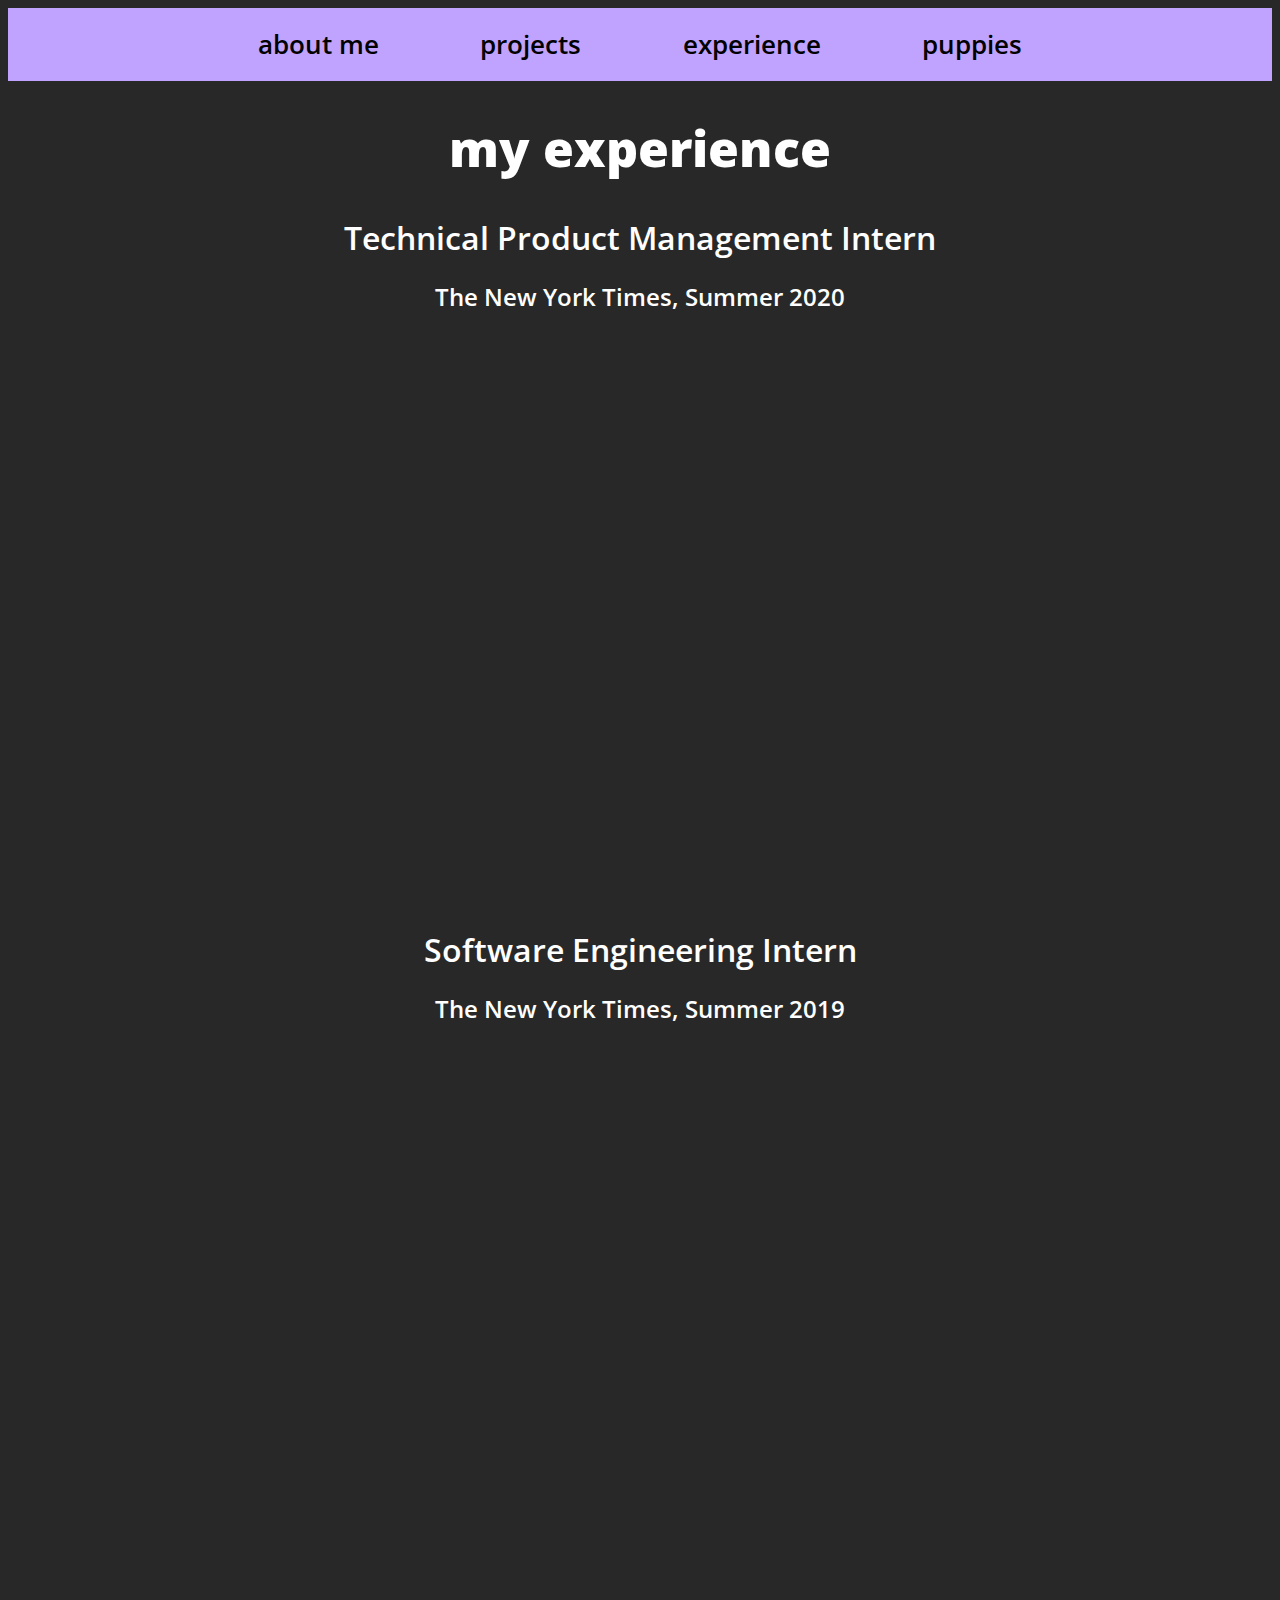
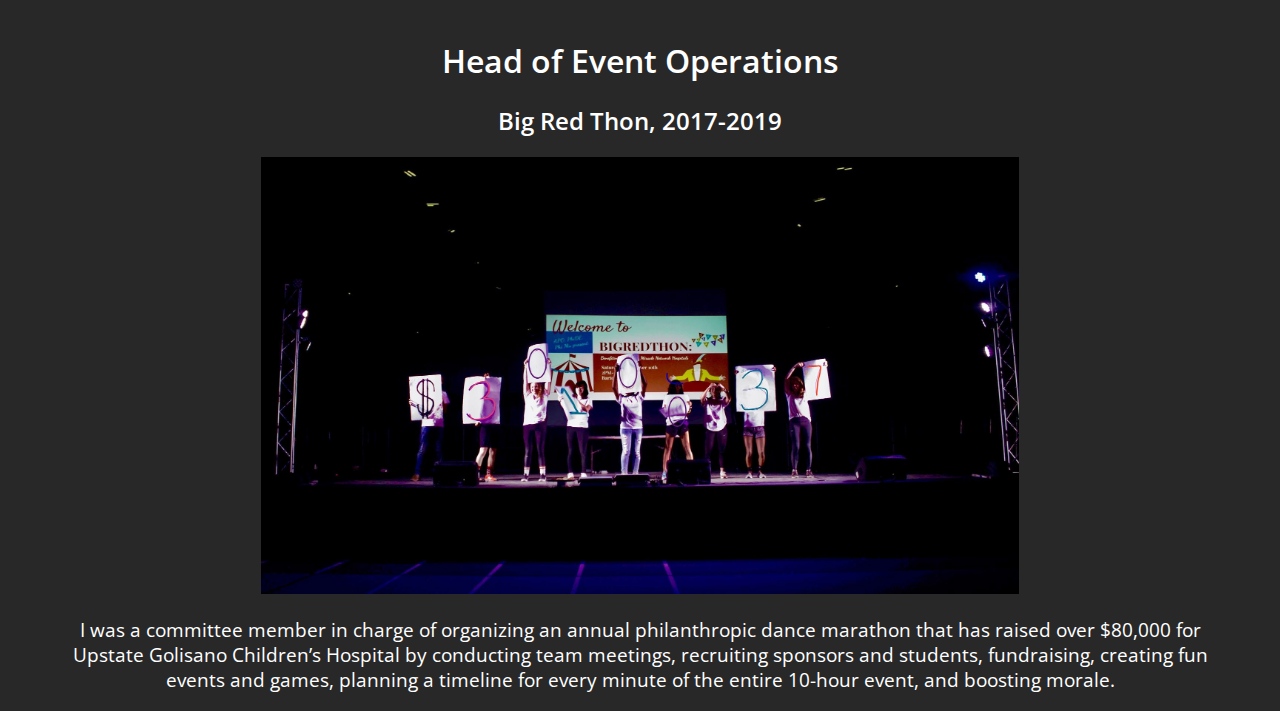
<file: experience.html>
<!DOCTYPE html>
<html>
  <head>
    <title>Elizabeth Mieczkowski</title>
    <link rel="stylesheet" type="text/css" href="style1.css">
    <link rel="stylesheet" media="screen and (max-width: 500px)" href="mobilestyle.css">
    <link href="https://fonts.googleapis.com/css?family=Shadows+Into+Light" rel="stylesheet">
    <link href="https://fonts.googleapis.com/css?family=Open+Sans:100,400,400i,600,800" rel="stylesheet"> 
  </head>
  
  <body style="background-color: #282828">

        <div class="topnav">
                <a href="index.html">about me</a>
                <a href="projects.html">projects</a>
                <a class="active" href="experience.html">experience</a>
                <a href="puppies.html">puppies</a>
              </div>

    <div class="exp-container">
        <div class="exp-title">
             <h1 class="exp-title-words" style="font-weight: 800;">my experience</h1>
        </div>

        <h1>Technical Product Management Intern</h1>
        <h2>The New York Times, Summer 2020</h2>
    
        <div class="tpm-internship">
            <iframe src="https://docs.google.com/presentation/d/e/2PACX-1vSwxgjQc_-OWMqwRcCj7flJsylNnQh6M0uCvwFgQ6-QEVSa0T5nEnR79i_kWuj7WM_vuK75pWOHb1o1/embed?start=false&loop=false&delayms=3000" frameborder="0" width="960" height="569" allowfullscreen="true" mozallowfullscreen="true" webkitallowfullscreen="true"></iframe>
        </div>

        <h1>Software Engineering Intern</h1>
        <h2>The New York Times, Summer 2019</h2>

        <div class="software-internship">
                <iframe src="https://docs.google.com/presentation/d/e/2PACX-1vRud4WcXdS0ebmPyIFstce0y977jzbcxgJFm_GOPMmQCjr0WzTGayq5NZY-jCq56P7AD4z2gjV6o9Vi/embed?start=false&loop=false&delayms=3000" frameborder="0" width="960" height="569" allowfullscreen="true" mozallowfullscreen="true" webkitallowfullscreen="true"></iframe>
        </div>

        <h1>Head of Event Operations</h1>
        <h2>Big Red Thon, 2017-2019</h2>

        <a class="bigredthon" href="https://www.instagram.com/p/B3a0syxjm7y/"><img src="img/brt.jpg" class="brt-image"></a>
        <h3>
                I was a committee member in charge of organizing an annual philanthropic dance marathon that has 
                raised over $80,000 for Upstate Golisano Children’s Hospital by conducting team meetings, 
                recruiting sponsors and students, fundraising, creating fun events and games, 
                planning a timeline for every minute of the entire 10-hour event, and boosting morale.
        </h3>
    </div>

  </body>
</html>
</file>
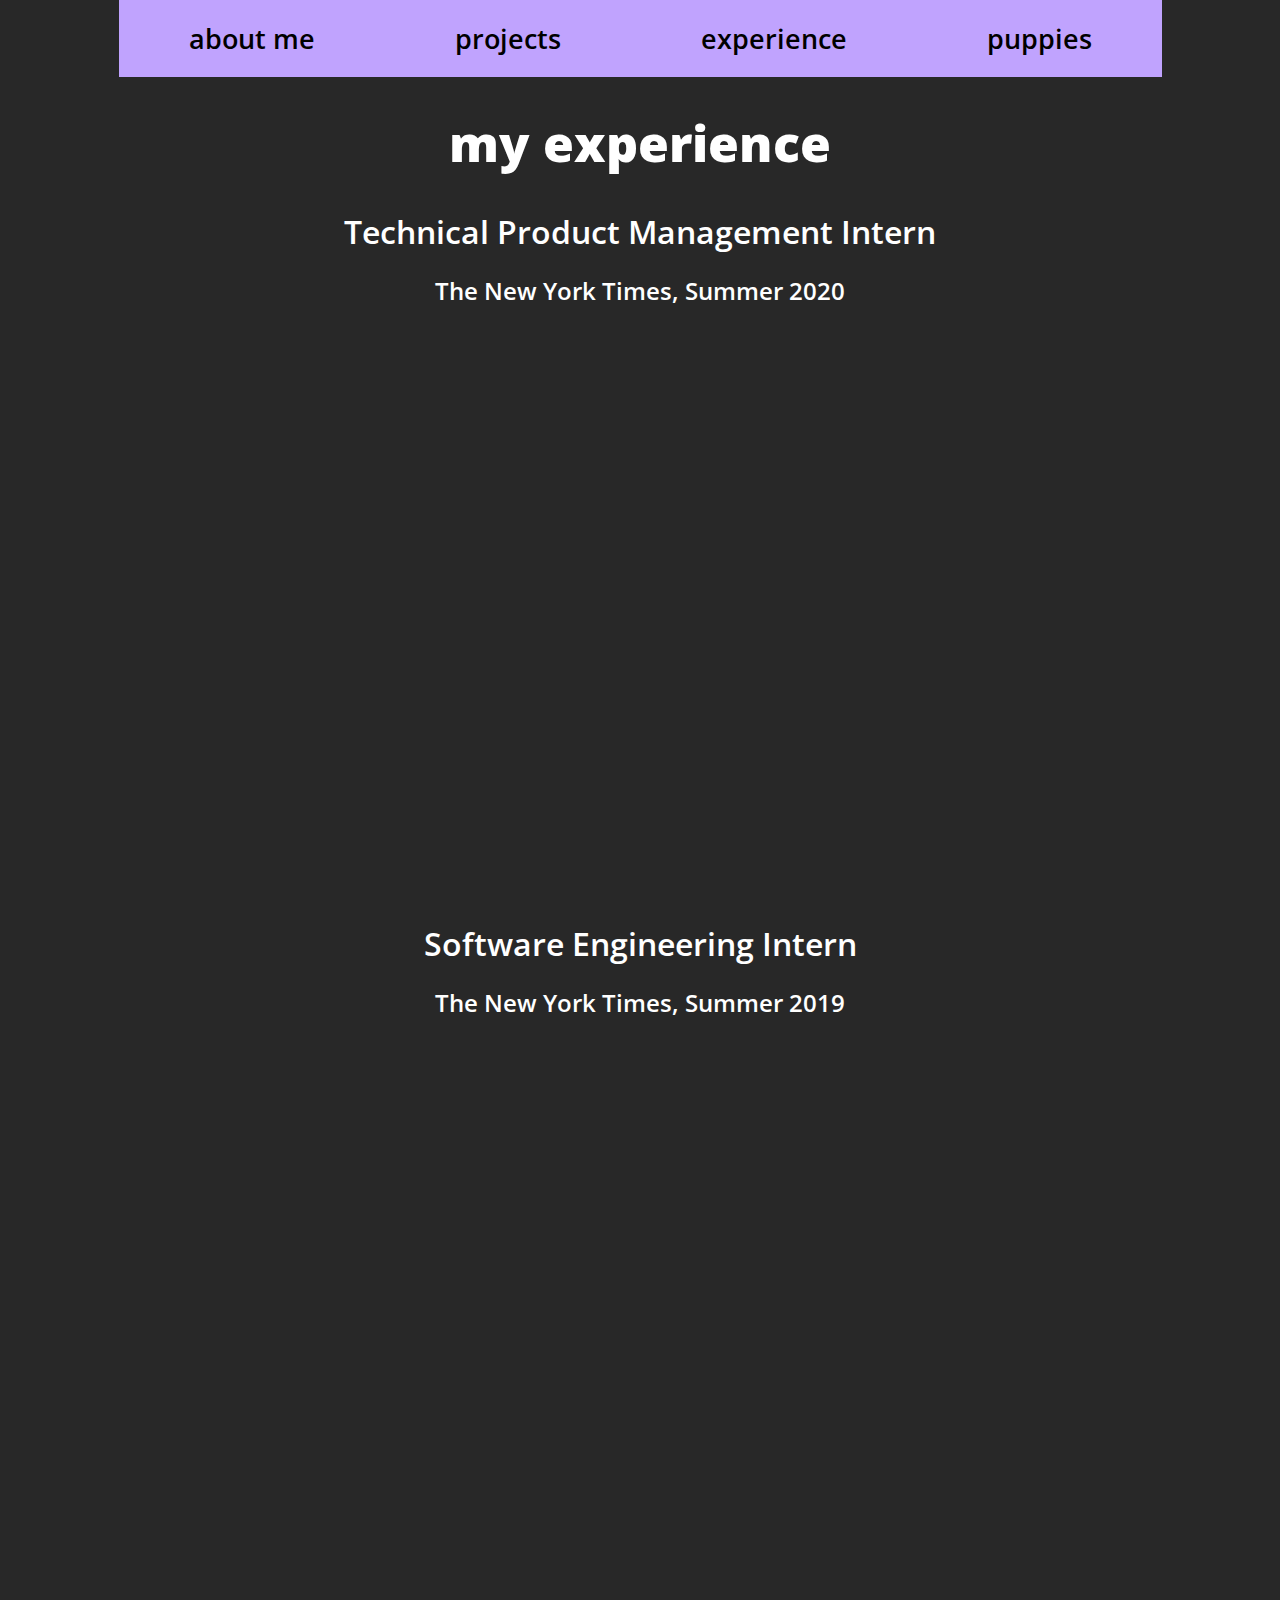
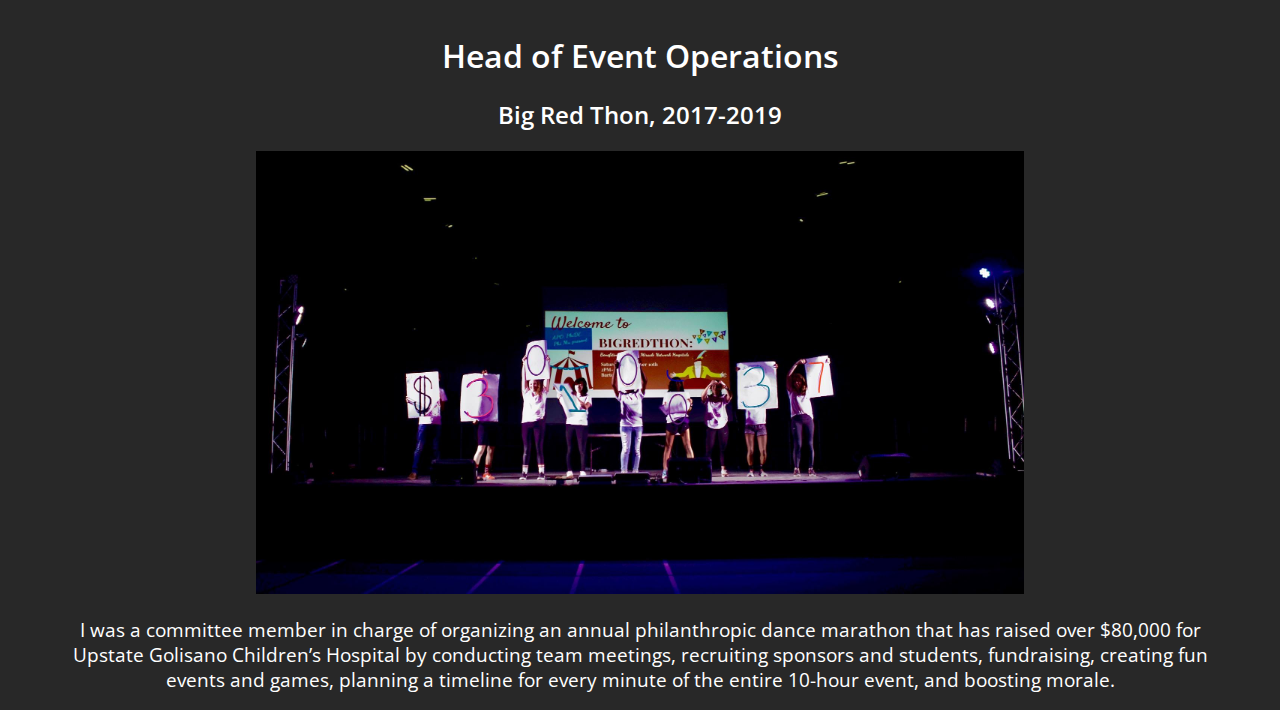
<file: personal site copy/experience.html>
<!DOCTYPE html>
<html>
  <head>
    <title>Elizabeth Mieczkowski</title>
    <link rel="stylesheet" type="text/css" href="style.css">
    <link href="https://fonts.googleapis.com/css?family=Shadows+Into+Light" rel="stylesheet">
    <link href="https://fonts.googleapis.com/css?family=Open+Sans:100,400,400i,600,800" rel="stylesheet"> 
  </head>
  
  <body style="background-color: #282828">

        <div class="topnav">
                <a href="index.html">about me</a>
                <a href="projects.html">projects</a>
                <a class="active" href="experience.html">experience</a>
                <a href="puppies.html">puppies</a>
              </div>

    <div class="exp-container">
        <div class="exp-title">
             <h1 class="exp-title-words" style="font-weight: 800;">my experience</h1>
        </div>

        <h1>Technical Product Management Intern</h1>
        <h2>The New York Times, Summer 2020</h2>
    
        <div class="tpm-internship">
            <iframe src="https://docs.google.com/presentation/d/e/2PACX-1vSwxgjQc_-OWMqwRcCj7flJsylNnQh6M0uCvwFgQ6-QEVSa0T5nEnR79i_kWuj7WM_vuK75pWOHb1o1/embed?start=false&loop=false&delayms=3000" frameborder="0" width="960" height="569" allowfullscreen="true" mozallowfullscreen="true" webkitallowfullscreen="true"></iframe>
        </div>

        <h1>Software Engineering Intern</h1>
        <h2>The New York Times, Summer 2019</h2>

        <div class="software-internship">
                <iframe src="https://docs.google.com/presentation/d/e/2PACX-1vRud4WcXdS0ebmPyIFstce0y977jzbcxgJFm_GOPMmQCjr0WzTGayq5NZY-jCq56P7AD4z2gjV6o9Vi/embed?start=false&loop=false&delayms=3000" frameborder="0" width="960" height="569" allowfullscreen="true" mozallowfullscreen="true" webkitallowfullscreen="true"></iframe>
        </div>

        <h1>Head of Event Operations</h1>
        <h2>Big Red Thon, 2017-2019</h2>

        <a class="bigredthon" href="https://www.instagram.com/p/B3a0syxjm7y/"><img src="img/brt.jpg" class="brt-image"></a>
        <h3>
                I was a committee member in charge of organizing an annual philanthropic dance marathon that has 
                raised over $80,000 for Upstate Golisano Children’s Hospital by conducting team meetings, 
                recruiting sponsors and students, fundraising, creating fun events and games, 
                planning a timeline for every minute of the entire 10-hour event, and boosting morale.
        </h3>
    </div>

  </body>
</html>
</file>
<file: style1.css>
body {
    text-align: center;
}

/* TOPNAV */

.topnav {
    background-color:rgba(192, 163, 254, 1.0);
    width: 100%;
    display: flex;
    justify-content: center;
    align-self: center;
  }

  .topnav a {
    background-color: transparent;
    text-align: center;
    text-decoration: none;
    color: black;
    font-weight: 600;
    font-size: 160%;
    display: flex;
    padding-left: 4%;
    padding-right: 4%;
    padding-top: 1.5%;
    padding-bottom: 1.5%;

    font-family: 'Open Sans', sans-serif;
  }
  
  .topnav a:hover {
    font-family: 'Open Sans', sans-serif;
    color: black;
    background-color: white;
  }
  
  .topnav a.active {
    font-family: 'Open Sans', sans-serif;
  }

  /* HEADER */
  
  .hey {
      width: 100%;
      text-align: center;
      line-height: 0.5em;
      font-size: 4em;
      color: white;
  
      font-family: 'Shadows Into Light', sans-serif;
    }
  
  .title {
      width: 100%;
      text-align: center;
      line-height: 0.5em;
      font-size: 4em;
      color: #C0A3FE;
      font-weight: 800;
  
      font-family: 'Open Sans', sans-serif;
    }
  
  .description {
    width: 100%;
    text-align: center;
    line-height: 0.5em;
    font-size: 3.5em;
    color: white;
  
    font-family: 'Shadows Into Light', sans-serif;
  }

  .background-img {
      position: flex;
      width: 100%;
  }

  .container {
      display: flex;
      flex-direction: row;
  }

  .meetu-div {
      display: flex;
      text-align: center;
      flex-direction: column;
      flex: 1;
      justify-content: center;
      align-items: center;
  }

  .meetu {
    color: white;
    font-weight: 800;
    font-size: 24;
  
    font-family: 'Open Sans', sans-serif;
  }

  .par-description {
    color: white;
    font-weight: 400;
    font-size: 30;
  
    font-family: 'Open Sans', sans-serif;
  }

  .some-facts-div {
    text-align: center;
    display: flex;
    flex-direction: column;
    flex: 0.75;
    padding-right: 2%;
  }

  .facts {
    color: white;
    font-weight: 800;
    font-size: 24;
  
    font-family: 'Open Sans', sans-serif;
  }
  
  .fact-bullets { 
    color: white;
    font-weight: 400;
    font-size: 30;
    line-height: 0.5em;
  
    font-family: 'Open Sans', sans-serif;
  }

  .fact-bullets1 { 
    color: white;
    font-weight: 400;
    font-size: 30;
  
    font-family: 'Open Sans', sans-serif;
  }

  .container1 {
    display: flex;
    flex-direction: row;
    width: 100%;
    justify-content: center;
    align-self: center;
  }
  
  .profile-image {
    align-self: center;
    width: 50%;
    padding-top: 5%;
  }

  .connect {
    text-align: center;
    color: white;
    font-weight: 800;
    font-size: 24;
  
    font-family: 'Open Sans', sans-serif;
  }
  
  /* .LI-profile-badge {
    position: absolute;
    top: 100px;
    right: 26%;
    background-color: white;
  } */
  
  .github-badge {
    text-align: center;
  }
  
  .how-to-contact {
    height: auto;
    margin: auto;
  }
  
  .contact-header {
    text-align: center;
    color: white;
    font-weight: 400;
    font-size: 30;
  
    font-family: 'Open Sans', sans-serif;
  }
  
  .nyt-maker {
    color: white;
    font-family: 'Open Sans', sans-serif;
    text-align: center;
    margin: auto;
  }
  
  .linkedin {
      color: white;
      font-family: 'Open Sans', sans-serif;
  }

/* PROJECT PAGE */

.proj-container h1 {
    color: white;
    font-weight: 600;
    font-size: 24;
  
    font-family: 'Open Sans', sans-serif;
  }
  
  .proj-container h2 {
    color: white;
    font-weight: 600;
    font-size: 22;
  
    font-family: 'Open Sans', sans-serif;
  }
  
  .proj-container h3 {
    text-align: left;
    justify-content: left;
    color: white;
    font-weight: 400;
    font-size: 30;
  
    font-family: 'Open Sans', sans-serif;
  }
  
  .projects-title {
      font-size: 25px;
      color: white;
      text-align: center;
  
      font-family: 'Open Sans', sans-serif;
  }

  .nytvisual-image {
    width: 65%;
  }

  .table {
    display: table;
    width: 100%;
    max-width: 100%;
    position: relative;
    padding-left: 60px;
    padding-right: 60px;
    text-align: center;
    justify-content: center;
    padding-bottom: 60px;
  }
  
  .left {
    float: left;
    text-align: left;
    width: 40%;
    position: absolute;
    top: 0px;
    padding-right: 10px;
    padding-top: 5px;
  }
  
  .right {
    float: right;
    width: 40%;
    top: 0px;
    padding-right: 100px;
    padding-left: 10px;
  }
  
  .keys {
    text-align: left;
  }
  
  .crumble-all {
    padding-left: 55px;
  }
  
  .crumble-image {
    width: 16%;
    display: inline-block;
    float: left;
  }
  
  .carriage-image {
    width: 30%;
  }

  .carriage-div {
    padding-top: 30px;
  }
  
  .cusail-image {
    width: 60%;
  }

  /* EXPERIENCE PAGE */

  .exp-title {
    font-size: 25px;
    color: white;
    text-align: center;
    top: 0px;
  
    font-family: 'Open Sans', sans-serif;
  }
  
  .exp-container h1 {
    color: white;
    font-weight: 600;
    font-size: 24;
  
    font-family: 'Open Sans', sans-serif;
  }
  
  .exp-container h2 {
    color: white;
    font-weight: 600;
    font-size: 22;
  
    font-family: 'Open Sans', sans-serif;
  }
  
  .exp-container h3 {
    text-align: center;
    justify-content: left;
    color: white;
    font-weight: 400;
    font-size: 30;
    padding-left: 60px;
    padding-right: 60px;
  
    font-family: 'Open Sans', sans-serif;
  }
  
  .tpm-internship {
    width: 100%;
    justify-content: center;
    align-items: center;
  }
  
  .software-internship {
    width: 100%;
    justify-content: center;
    align-items: center;
  }
  
  .brt-image {
    width: 60%;
  }

  .puppies-title {
    font-size: 25px;
    color: white;
    text-align: center;
    top: 0px;
  
    font-family: 'Open Sans', sans-serif;
  }

  .puppies-title p {
    font-size: 25px;
    color: white;
    text-align: center;
    top: 0px;
    font-weight: 600;
    padding-left: 5%;
    padding-right: 5%;
  
    font-family: 'Open Sans', sans-serif;
  }

  .pups-all {
    display: flex;
    max-width: 100%;
    flex-wrap: wrap;
  }

  .pups-image {
      width: 31%;
      padding: 1%;
  }
</file>
<file: mobilestyle.css>
.topnav {
    width: 100%;
  }

.topnav a {
    font-size: 16px;
    padding: 20px 14px; 
    display: inline-block;
  }

.header {
    width: 100%;
    left: 0px;
    top: 30px;
}

.hey {
    text-align: center;
    left: 0px;
    font-size: 2em;
    width: 100%;
    top: 30px;
}

.title {
    text-align: center;
    left: 0px;
    font-size: 2em;
    width: 100%;
}

.description {
    text-align: center;
    left: 0px;
    font-size: 2em;
    width: 100%;
    top: 25px;
}

.background-img {
    overflow: hidden;
    width: 100%;
    height: 300px;
    object-fit: cover;
    top: 180px;
}

.container {
    top: 550px;
    flex-direction: column;
}

.container1 {
    top: 1200px;
    width: 100%;
}

.profile-image {
    padding-left: 0px;
}

.connect-container {
    padding-top: 0px;
    padding-left: 0px;
    width: 100%;
}

.fact-bullets {
    line-height: 1;
}

.carriage-div {
    padding-top: 100px;
}
</file>
<file: personal site copy/style.css>
/* ABOUT ME PAGE */

.container2 {
  position: absolute;
  width: 100%;
  top: 1200px;
  left: 0px;
  align-items: center;
  justify-content: center;
}

html, body {
    align-items: center;
    justify-content: center;
    display: flex;
    height: 100%;
    margin: 0px;
    max-width: 100%;
    overflow-x: hidden;
    width: 100%;
  }

/* TOP NAV BAR */

.topnav {
    background-color:rgba(192, 163, 254, 1.0);
    overflow: hidden;
    position: absolute;
    top: 0px;
    align-items: center;
    justify-content: center;
  }

  .topnav a {
    background-color: transparent;
    float: left;
    color: black;
    text-align: center;
    padding: 20px 70px; 
    text-decoration: none;
    font-size: 27px;
    font-weight: 600;
  
    font-family: 'Open Sans', sans-serif;
  }
  
  .topnav a:hover {
    font-family: 'Open Sans', sans-serif;
    color: black;
    background-color: white;
  }
  
  .topnav a.active {
    font-family: 'Open Sans', sans-serif;
  }

/* PROFILE SECTION */

.header {
  position: absolute;
  top: 60px;
  left: 29%;
  width: 100%;
  height: 50%;
}

.hey {
    position: absolute;
    top: 0px;
    left: 50px;
    line-height: 1.2em;
    font-size: 4em;
    color: white;

    font-family: 'Shadows Into Light', sans-serif;
  }

.title {
    position: absolute;
    top: 70px;
    left: 0px;
    line-height: 1.2em;
    font-size: 4em;
    color: #C0A3FE;
    font-weight: 800;

    font-family: 'Open Sans', sans-serif;
  }

.description {
  position: absolute;
  top: 140px;
  left: 280px;
  line-height: 1.2em;
  font-size: 4em;
  color: white;

  font-family: 'Shadows Into Light', sans-serif;
}

.background-img {
  position: absolute;
  top: 350px;
  width: 100%;
  left: 0px;
}

.meetu-div {
  position: absolute;
  top: 900px;
  left: 50px;
  width: 50%;
}

.meetu {
  position: absolute;
  top: 15px;
  left: 120px;
  color: white;
  font-weight: 800;
  font-size: 24;

  font-family: 'Open Sans', sans-serif;
}

.par-description {
  position: absolute;
  top: 100px;
  left: 15px;
  width: 650px;
  color: white;
  font-weight: 400;
  text-align: center;
  font-size: 30;

  font-family: 'Open Sans', sans-serif;
}

.some-facts-div {
  position: absolute;
  top: 900px;
  right: 50px;
  width: 50%;
}

.facts {
  position: absolute;
  top: 15px;
  right: 150px;
  color: white;
  font-weight: 800;
  font-size: 24;

  font-family: 'Open Sans', sans-serif;
}

.fact-bullets1 {
  position: absolute;
  top: 75px;
  right: 230px;
  text-align: center;
  justify-content: center;
  color: white;
  font-weight: 400;
  font-size: 30;

  font-family: 'Open Sans', sans-serif;
}

.fact-bullets2 {
  position: absolute;
  top: 125px;
  right: 222px;
  text-align: center;
  justify-content: center;
  color: white;
  font-weight: 400;
  font-size: 30;

  font-family: 'Open Sans', sans-serif;
}

.fact-bullets3 {
  position: absolute;
  top: 175px;
  right: 255px;
  text-align: center;
  justify-content: center;
  color: white;
  font-weight: 400;
  font-size: 30;

  font-family: 'Open Sans', sans-serif;
}

.fact-bullets4 {
  position: absolute;
  top: 225px;
  right: 105px;
  text-align: center;
  justify-content: center;
  color: white;
  font-weight: 400;
  font-size: 30;

  font-family: 'Open Sans', sans-serif;
}

.fact-bullets5 {
  position: absolute;
  top: 275px;
  right: 105px;
  text-align: center;
  justify-content: center;
  color: white;
  font-weight: 400;
  font-size: 30;

  font-family: 'Open Sans', sans-serif;
}

.fact-bullets6 {
  position: absolute;
  top: 300px;
  right: 220px;
  text-align: center;
  justify-content: center;
  color: white;
  font-weight: 400;
  font-size: 30;

  font-family: 'Open Sans', sans-serif;
}

/* LET'S CONNECT & ABOUT ME SECTIONS */

.container1 {
  position: absolute;
  top: 1250px;
  width: 100%;
  align-items: center;
  justify-content: center;
  left: 0px;
  border: 1px;
  border-color: white;
}

.profile {
  left: 15px;
}

.profile-image {
  position: absolute;
  width: 450px;
  left: 100px;
}

.connect {
  position: absolute;
  top: 0px;
  right: 270px;
  color: white;
  font-weight: 800;
  font-size: 24;

  font-family: 'Open Sans', sans-serif;
}

.LI-profile-badge {
  position: absolute;
  top: 100px;
  right: 26%;
  background-color: white;
}

.github-badge {
  position: absolute;
  top: 220px;
  right: 4%;
  width: 200px;
  height: auto;
  padding: 20px;
}

.how-to-contact {
  position: absolute;
  top: 100px;
  right: 5.5%;
  width: 200px;
  height: auto;
  padding: 20px;
}

.contact-header {
  text-align: center;
  justify-content: center;
  color: white;
  font-weight: 400;
  font-size: 30;

  font-family: 'Open Sans', sans-serif;
}

.nyt-maker {
  position: absolute;
  top: 350px;
  right: 19%;
  color: white;
  font-family: 'Open Sans', sans-serif;
  font-size: 25px;
  width: 400px;
  padding: 20px;
  text-align: right;
  height: 200px;
}

.nyt-open {
  position: absolute;
  top: 417px;
  right: 8%;
}

@media only screen and (max-width: 1200px) {
  .topnav a {
    font-size: 20px;
    padding: 20px 20px;
  }

  .header {
    left: 10px;
  }

  .title {
    left: 70px;
  }

  .description {
    top: 200px;
  }

  .background-img {
    padding-top: 50px;
    height: 500px;
    width: auto;
  }

  .meetu-div {
    width: 100%;
    left: 10px;
  }

  .meetu {
    left: 10px;
  }

  .par-description {
    left: 10px;
    text-align: left;
  }

  .some-facts-div {
    top: 1150px;
    left: 10px;
    width: 100%;
    text-align: left;
  }

  .facts {
    left: 10px;
  }

  .fact-bullets1, .fact-bullets2, .fact-bullets3, .fact-bullets4 {
    left: 10px;
    text-align: left;
  }

  .container1 {
    width: 100%;
    top: 1450px;
  }

  .profile-image {
    top: 500px;
  }

  .nyt-maker {
    left: 0px;
    text-align: left;
  }

  .nyt-open {
    right: 0px;
  }
}

/* PROJECT PAGE */

.proj-container {
  text-align: center;
  color: black;
  position: absolute;
  top: 75px;
  left: 0px;
  width: 100%;
  max-width: 100%;
  align-items: center;
  justify-content: center;
  justify-items: center;
}

.proj-container h1 {
  position: relative;
  color: white;
  font-weight: 600;
  font-size: 24;

  font-family: 'Open Sans', sans-serif;
}

.proj-container h2 {
  position: relative;
  color: white;
  font-weight: 600;
  font-size: 22;

  font-family: 'Open Sans', sans-serif;
}

.proj-container h3 {
  text-align: left;
  justify-content: left;
  color: white;
  font-weight: 400;
  font-size: 30;
  padding-left: 60px;
  padding-right: 60px;

  font-family: 'Open Sans', sans-serif;
}

.projects-title {
    font-size: 25px;
    color: white;
    text-align: center;
    position: relative;
    top: 0px;

    font-family: 'Open Sans', sans-serif;
}

.nytvisual-image {
  position: relative;
  width: 65%;
}

.table {
  display: table;
  width: 100%;
  max-width: 100%;
  position: relative;
  padding-left: 60px;
  padding-right: 60px;
  text-align: center;
  justify-content: center;
}

.left {
  float: left;
  text-align: left;
  width: 50%;
  position: absolute;
  top: 0px;
  padding-left: 0px;
  padding-top: 5px;
}

.right {
  float: right;
  width: 40%;
  top: 0px;
  padding-right: 120px;
}

.keys {
  text-align: left;
}

.crumble-all {
  padding-left: 55px;
}

.crumble-image {
  width: 16%;
  display: inline-block;
  float: left;
}

.carriage-image {
  width: 30%;
}

.cusail-image {
  width: 60%;
}

/* EXPERIENCE PAGE */

.exp-container {
  text-align: center;
  color: black;
  position: absolute;
  top: 75px;
  left: 0px;
  width: 100%;
  max-width: 100%;
  align-items: center;
  justify-content: center;
  justify-items: center;
}

.exp-title {
  font-size: 25px;
  color: white;
  text-align: center;
  position: relative;
  top: 0px;

  font-family: 'Open Sans', sans-serif;
}

.exp-container h1 {
  position: relative;
  color: white;
  font-weight: 600;
  font-size: 24;

  font-family: 'Open Sans', sans-serif;
}

.exp-container h2 {
  position: relative;
  color: white;
  font-weight: 600;
  font-size: 22;

  font-family: 'Open Sans', sans-serif;
}

.exp-container h3 {
  text-align: center;
  justify-content: left;
  color: white;
  font-weight: 400;
  font-size: 30;
  padding-left: 60px;
  padding-right: 60px;

  font-family: 'Open Sans', sans-serif;
}

.tpm-internship {
  width: 100%;
  justify-content: center;
  align-items: center;
  position: relative;
}

.software-internship {
  width: 100%;
  justify-content: center;
  align-items: center;
  position: relative;
}

.brt-image {
  width: 60%;
}

/* PUPPIES PAGE */

.puppies-container {
  color: white;
  position: absolute;
  top: 100px;
  max-width: 100%;

  font-family: 'Open Sans', sans-serif;
}

.puppies-title {
  font-size: 25px;
  color: white;
  text-align: center;
  position: relative;
  top: 0px;

  font-family: 'Open Sans', sans-serif;
}

.puppies-container h1 {
  position: relative;
  color: white;
  font-weight: 600;
  font-size: 24;
  top: 0px;

  font-family: 'Open Sans', sans-serif;
}

.puppies-container h2 {
  position: relative;
  color: white;
  font-weight: 600;
  font-size: 22;

  font-family: 'Open Sans', sans-serif;
}

.puppies-container h3 {
  text-align: left;
  justify-content: left;
  color: white;
  font-weight: 400;
  font-size: 30;
  padding-left: 60px;
  padding-right: 60px;

  font-family: 'Open Sans', sans-serif;
}

.puppies-container h4 {
  color: white;
  font-weight: 400;
  font-size: 30;
  padding-left: 100px;
  padding-right: 100px;

  font-family: 'Open Sans', sans-serif;
}

.pups-all {
  top: 100px;
  width: 100%;
  padding-left: 50px;
}

.pups-image1 {
  height: auto;
  padding: 3px;
}

.pups-image2 {
  right: 37px;
  width: 30%;
  margin-right: 1%;
  top: 373px;
  position: absolute;
  height: auto;
}

.pups-image3 {
  left: 52px;
  position: absolute;
  width: 30%;top: 825px;
}

.pups-image4 {
  float: left;
  width: 30%;
  margin-right: 1%;
  top: 825px;
  position: absolute;
  height: auto;
}

.pups-image5 {
  right: 37px;
  width: 30%;
  margin-right: 1%;
  top: 825px;
  position: absolute;
  height: auto;
}

.pups-image6 {
  float: left;
  left: 50px;
  width: 30%;
  margin-right: 1%;
  top: 1280px;
  position: absolute;
  height: auto;
}

.pups-image7 {
  float: left;
  width: 30%;
  margin-right: 1%;
  top: 1280px;
  position: absolute;
  height: auto;
}

.pups-image8 {
  right: 37px;
  width: 30%;
  margin-right: 1%;
  top: 1280px;
  position: absolute;
  height: auto;
}

@media only screen and (max-width: 600px) {

  .pups-image2 {
    top: 650px;
  }
}
</file>
